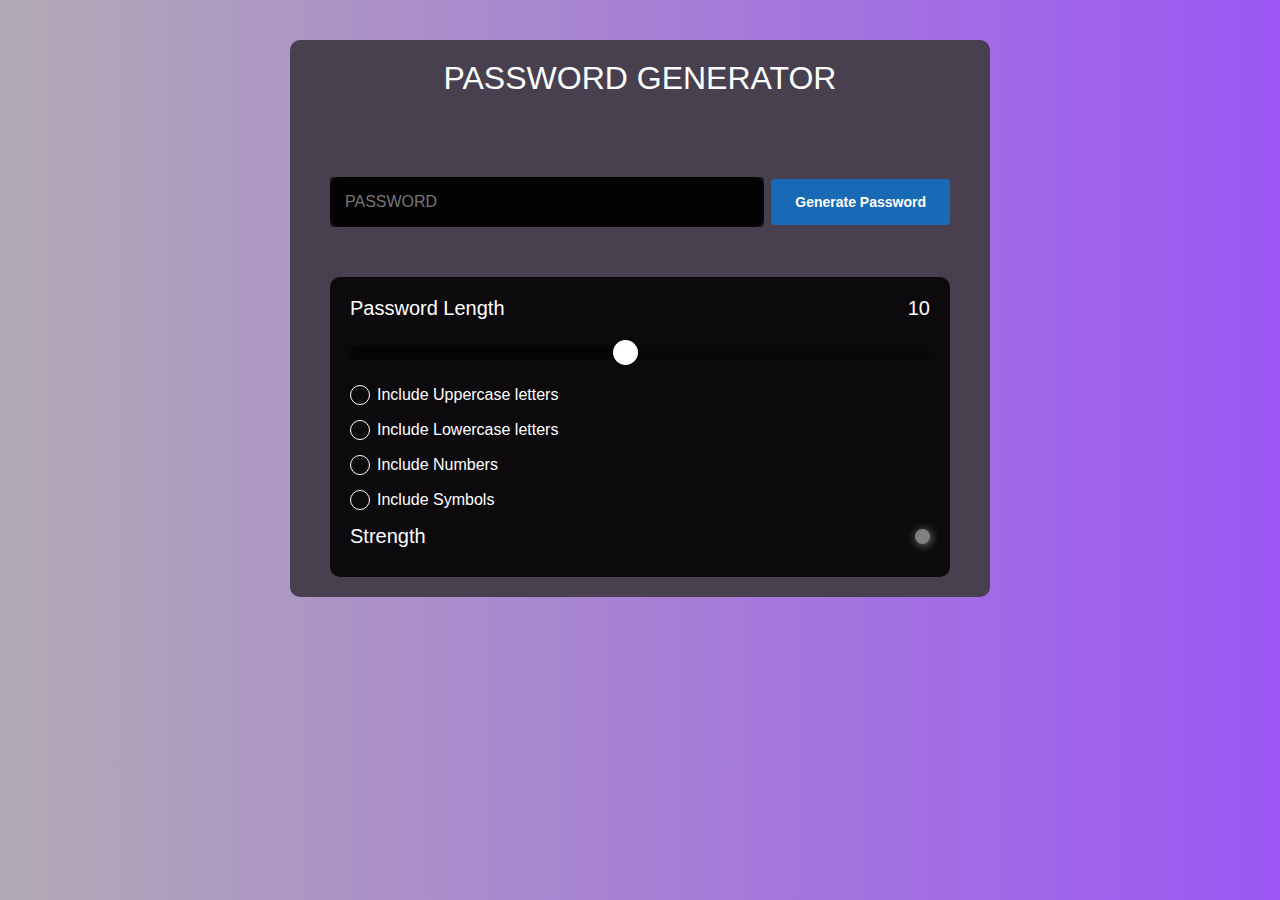
<file: index.html>
<!DOCTYPE html>
<html lang="en">
<head>
    <meta charset="UTF-8">
    <meta name="viewport" content="width=device-width, initial-scale=1.0">
    <title>Password Generator</title>
    <link rel="stylesheet" href="021style.css">
    <link rel="stylesheet" href="https://cdnjs.cloudflare.com/ajax/libs/font-awesome/6.4.2/css/all.min.css" integrity="sha512-z3gLpd7yknf1YoNbCzqRKc4qyor8gaKU1qmn+CShxbuBusANI9QpRohGBreCFkKxLhei6S9CQXFEbbKuqLg0DA==" crossorigin="anonymous" referrerpolicy="no-referrer" />
</head>
<body>
    <div class="container">
        
        <div class="wrapper">
            <h1>PASSWORD GENERATOR</h1>

        <!-- Password section -->
        <div class="pass-wrapper">
            <div class="password-section">
                <input class="pass" type="text" readonly placeholder="PASSWORD">
                <span class="teller"></span>
                <button class="copy-button"><i class="fa-regular fa-copy"></i></button>
            </div>
            <button class="generate-button" >Generate Password</button>
    
        </div>

        <!-- main card -->
        <div class="main-card">
            <div class="Password-length-section">
                <p>Password Length</p>
                <div class="password-limit">0</div>
            </div>

            <!-- range input -->
            <input type="range" min="1" max="20" class="range" >
            <div class="check-boxes" >
                <input type="checkbox" id="uppercase" class="check-box" > 
                <label for="uppercase">Include Uppercase letters</label>
            </div>
            <div class="check-boxes" >
                <input type="checkbox" id="lowercase" class="check-box" > 
                <label for="lowercase">Include Lowercase letters</label>
            </div>
            <div class="check-boxes" >
                <input type="checkbox" id="number" class="check-box" > 
                <label for="Numbers">Include Numbers</label>
            </div>
            <div class="check-boxes" >
                <input type="checkbox" id="symbol" class="check-box" > 
                <label for="Symbols">Include Symbols</label>
            </div>
                

            <!-- strength section -->
            <div class="strength-section">
                <p>Strength</p>
                <div class="light"></div>
            </div>
        </div>
        </div>
        
    </div>
    <script src="021script.js"></script>
</body>
</html>
</file>
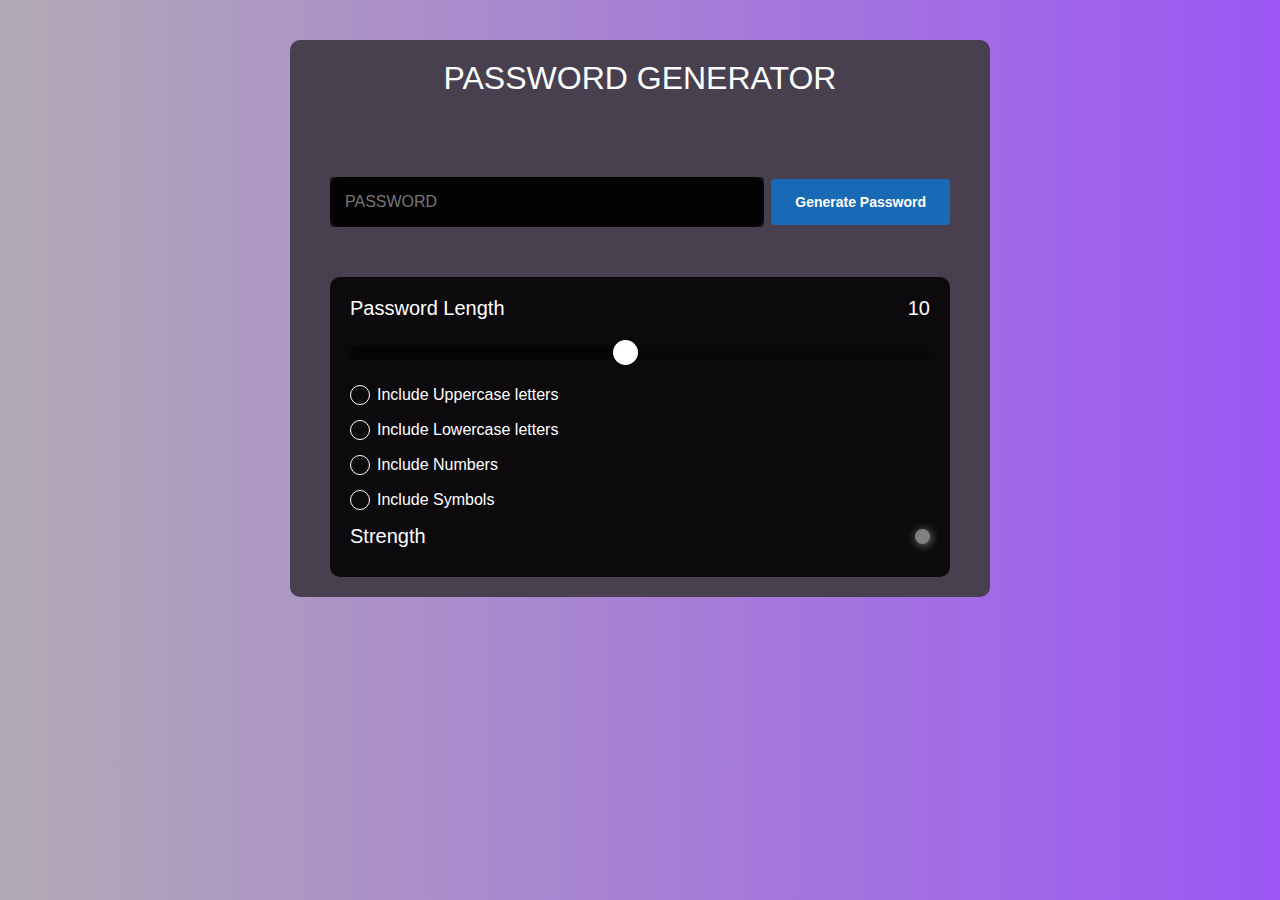
<file: 021index.html>
<!DOCTYPE html>
<html lang="en">
<head>
    <meta charset="UTF-8">
    <meta name="viewport" content="width=device-width, initial-scale=1.0">
    <title>Password Generator</title>
    <link rel="stylesheet" href="021style.css">
    <link rel="stylesheet" href="https://cdnjs.cloudflare.com/ajax/libs/font-awesome/6.4.2/css/all.min.css" integrity="sha512-z3gLpd7yknf1YoNbCzqRKc4qyor8gaKU1qmn+CShxbuBusANI9QpRohGBreCFkKxLhei6S9CQXFEbbKuqLg0DA==" crossorigin="anonymous" referrerpolicy="no-referrer" />
</head>
<body>
    <div class="container">
        
        <div class="wrapper">
            <h1>PASSWORD GENERATOR</h1>

        <!-- Password section -->
        <div class="pass-wrapper">
            <div class="password-section">
                <input class="pass" type="text" readonly placeholder="PASSWORD">
                <span class="teller"></span>
                <button class="copy-button"><i class="fa-regular fa-copy"></i></button>
            </div>
            <button class="generate-button" >Generate Password</button>
    
        </div>

        <!-- main card -->
        <div class="main-card">
            <div class="Password-length-section">
                <p>Password Length</p>
                <div class="password-limit">0</div>
            </div>

            <!-- range input -->
            <input type="range" min="1" max="20" class="range" >
            <div class="check-boxes" >
                <input type="checkbox" id="uppercase" class="check-box" > 
                <label for="uppercase">Include Uppercase letters</label>
            </div>
            <div class="check-boxes" >
                <input type="checkbox" id="lowercase" class="check-box" > 
                <label for="lowercase">Include Lowercase letters</label>
            </div>
            <div class="check-boxes" >
                <input type="checkbox" id="number" class="check-box" > 
                <label for="Numbers">Include Numbers</label>
            </div>
            <div class="check-boxes" >
                <input type="checkbox" id="symbol" class="check-box" > 
                <label for="Symbols">Include Symbols</label>
            </div>
                

            <!-- strength section -->
            <div class="strength-section">
                <p>Strength</p>
                <div class="light"></div>
            </div>
        </div>
        </div>
        
    </div>
    <script src="021script.js"></script>
</body>
</html>
</file>
<file: 021style.css>
* {
    padding: 0;
    margin: 0;
    box-sizing: border-box;
    font-family: 'Gill Sans', 'Gill Sans MT', Calibri, 'Trebuchet MS', sans-serif;
}

body {
    background: linear-gradient(to right, #B2AAB5, #9C57F4);
}

.container {
    width: 100%;
    height: 100vh;
    display: flex;
    align-items: center;
    justify-content: flex-start;
    padding-top: 40px;
    flex-direction: column;
    gap: 10px;
}

.container>.wrapper>h1 {
    margin-bottom: 30px;
    color: white;
    font-weight: 500;
}

.wrapper {
    min-width: 700px;
    min-height: 400px;
    background-color: #48404F;
    border-radius: 10px;
    display: flex;
    flex-direction: column;
    justify-content: center;
    align-items: center;
    gap: 50px;
    padding: 20px 40px;
}

.pass-wrapper{
    width: 100%;
    display: flex;
    justify-content: space-between;
    align-items: center;
}


.password-section {
    display: flex;
    align-items: center;
    justify-content: center;
    border-radius: 4px;
    position: relative;
    background-color: #171619;
    width: 70%;
}

.password-section>input {
    width: 100%;
    padding: 15px;
    border-top-left-radius: 10px;
    border-bottom-left-radius: 10px;
    border: none;
    cursor: pointer;
    height: 50px;
    font-size: 16px;
    font-family: Verdana, Geneva, Tahoma, sans-serif;
    white-space: 20px;
    background-color: rgba(0, 0, 0, 0.836);
    color: white;
}

.password-section>button {
    padding: 10px 26px;
    border-top-right-radius: 10px;
    border-bottom-right-radius: 10px;
    border: none;
    cursor: pointer;
    height: 50px;
    font-size: 16px;
    background-color: rgba(0, 0, 0, 0.836);
    color: white;
}

.active {
    position: absolute;
    background-color: rgba(0, 0, 0, 0.596);
    color: white;
    padding: 8px 30px;
    border-radius: 10px;
    right: -10px;
    top: -40px;
}

.main-card {
    background-color: rgba(0, 0, 0, 0.836);
    color: white;
    width: 100%;
    border-radius: 10px;
    min-height: 300px;
    padding: 20px;
    display: flex;
    flex-direction: column;
    gap: 15px;
}

.Password-length-section {
    display: flex;
    justify-content: space-between;
    font-size: 20px;
}

.range {
    appearance: none;
    width: 100%;
    height: 15px;
    border-radius: 20px;
    background-color: rgba(0, 0, 0, 0.267);
    margin: 10px 0px;
    background-image: linear-gradient(rgba(0, 0, 0, 0.342), rgba(0, 0, 0, 0.342));
    background-repeat: no-repeat;
    cursor: pointer;
}

.range::-webkit-slider-thumb {
    appearance: none;
    width: 25px;
    height: 25px;
    border-radius: 50%;
    background-color: white;
}

.check-boxes {
    display: flex;
    align-items: center;
    gap: 7px;
    font-size: 16px;
}

.check-box {
    appearance: none;
    width: 20px;
    height: 20px;
    border: 1px solid white;
    border-radius: 50%;
    cursor: pointer;
}

.check-box:checked {
    background-color: white;
    position: relative;
}

.check-box:checked::before {
    content: '✔';
    position: absolute;
    left: 4px;
}

.strength-section {
    display: flex;
    align-items: center;
    justify-content: space-between;
    font-size: 20px;
}

.light {
    height: 15px;
    width: 15px;
    border-radius: 50%;
    background-color: gray;
    box-shadow: 1px 1px 10px gray;
}

.generate-button {
    padding: 15px 24px;
    border-radius: 4px;
    border: none;
    cursor: pointer;
    background-color: #186AB6;
    color: white;
    font-weight: 600;
    font-size: 14px;
  
}
</file>
